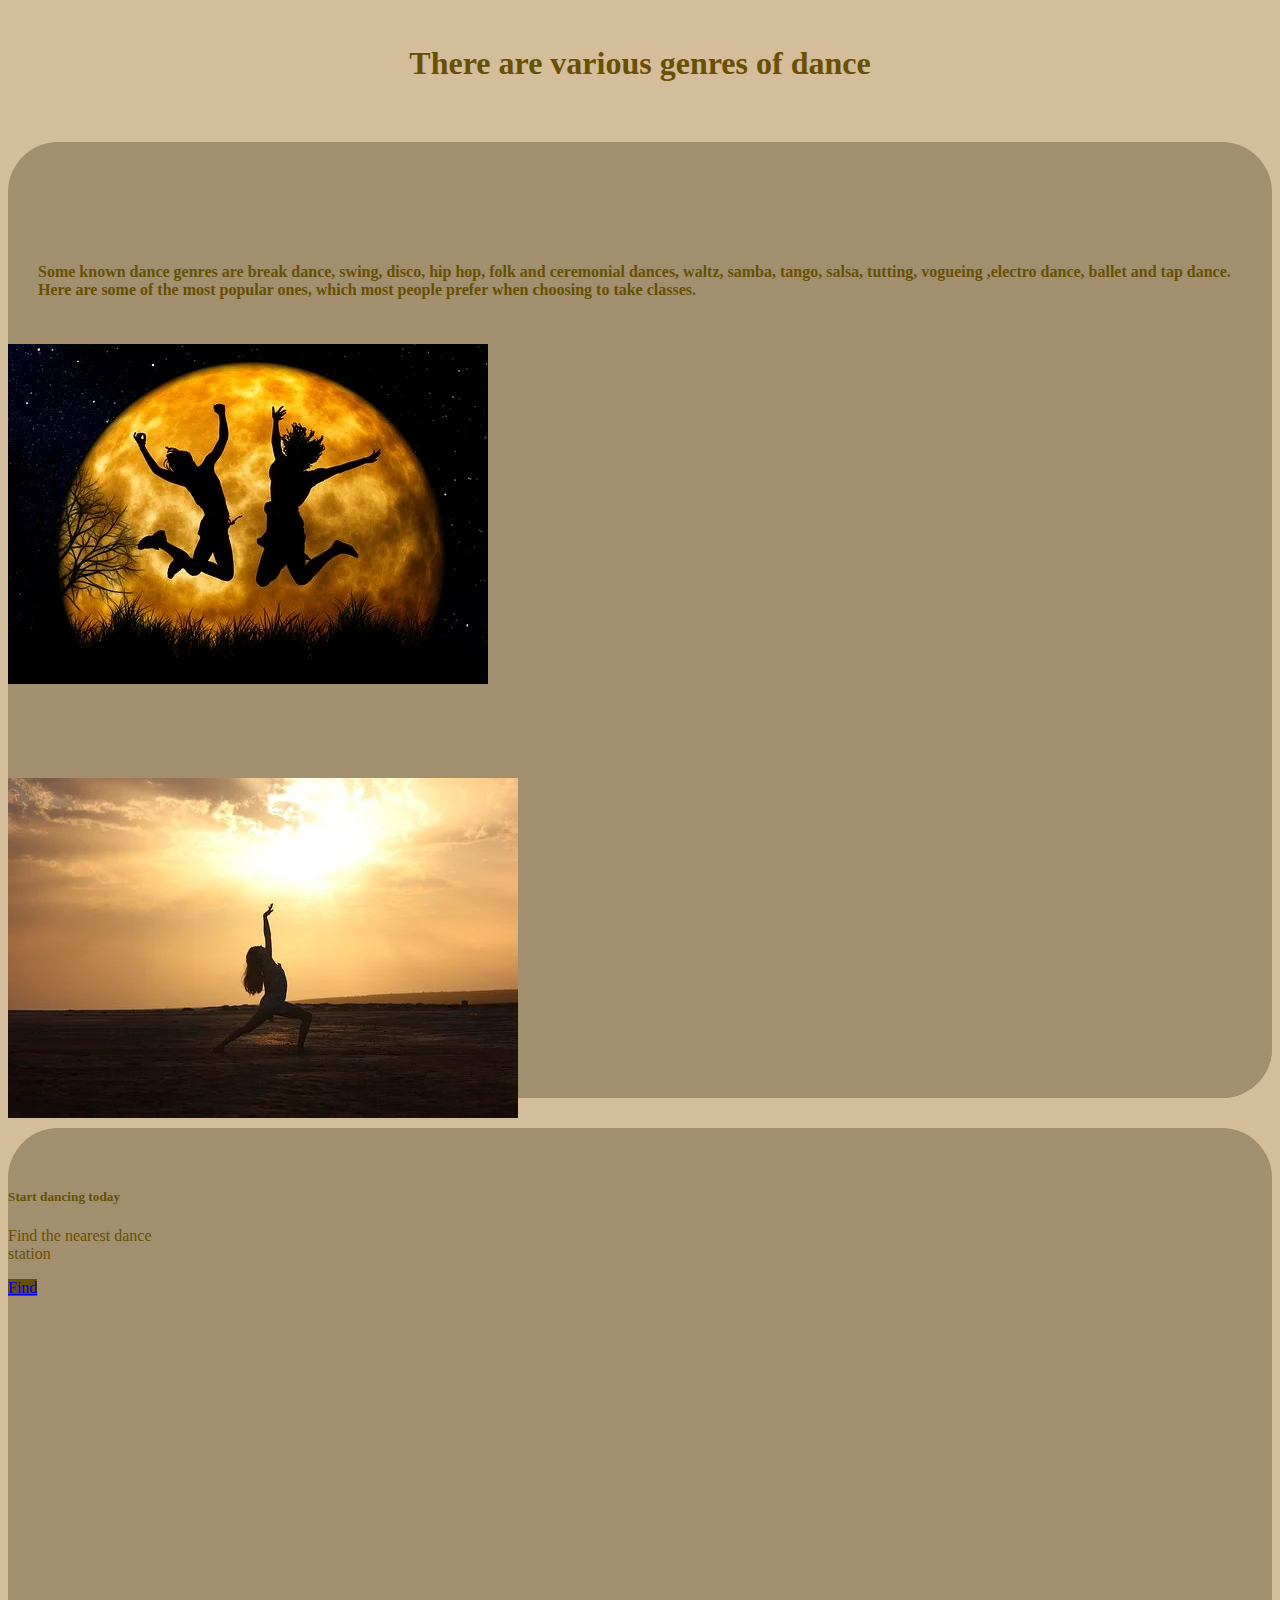
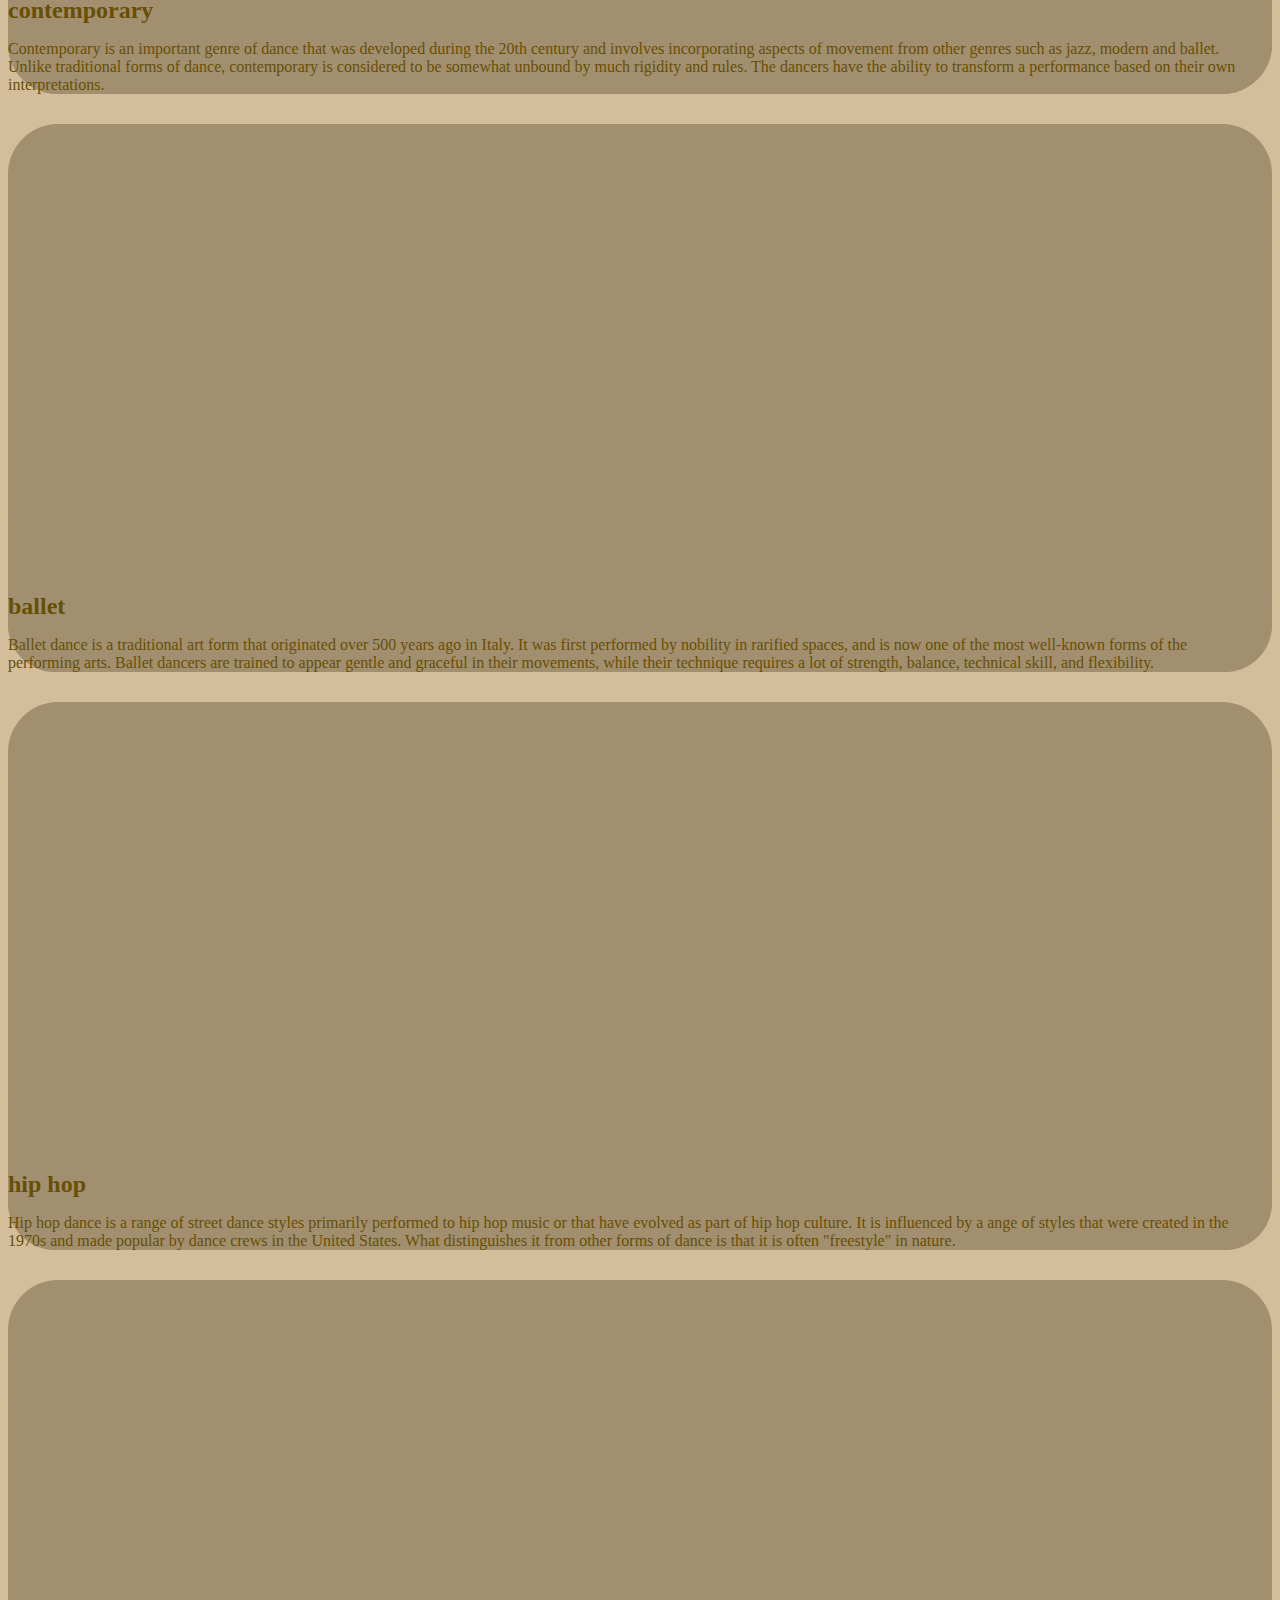
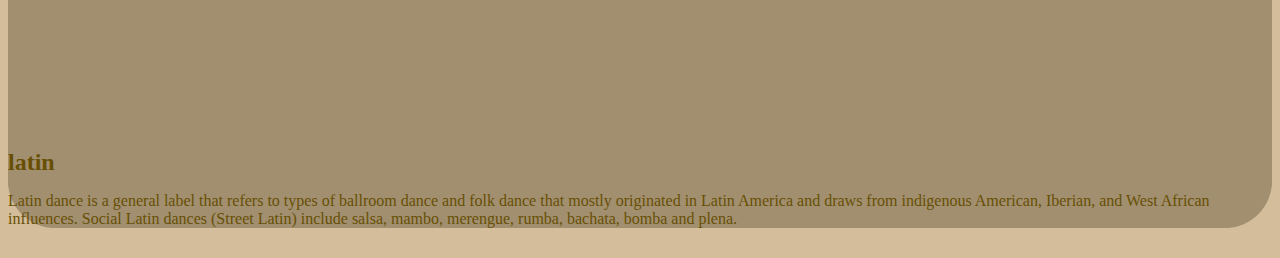
<file: genres.html>
<!DOCTYPE html>
<html lang="en">
  <head>
    <link
      href="https://cdn.jsdelivr.net/npm/bootstrap@5.0.2/dist/css/bootstrap.min.css"
      rel="stylesheet"
      integrity="sha384-EVSTQN3/azprG1Anm3QDgpJLIm9Nao0Yz1ztcQTwFspd3yD65VohhpuuCOmLASjC"
      crossorigin="anonymous"
    />
    <link rel="stylesheet" type="text/css" href="csss/sstyles.css" />
    <meta charset="UTF-8" />
    <meta http-equiv="X-UA-Compatible" content="IE=edge" />
    <meta name="viewport" content="width=device-width, initial-scale=1.0" />
    <title>Genres</title>
  </head>
  <body class="bg">
    <h1>There are various genres of dance</h1>
    <div class="container" id="in">
      <div class="row">
        <div class="col-sm-3">
          <p class="intro">
            Some known dance genres are break dance, swing, disco, hip hop, folk
            and ceremonial dances, waltz, samba, tango, salsa, tutting, vogueing
            ,electro dance, ballet and tap dance. Here are some of the most
            popular ones, which most people prefer when choosing to take
            classes.
          </p>
        </div>
        <div class="col-sm-6">
          <img class="oneimg" src="iimages/joy-579550__340.webp" />
        </div>
        <div class="col-sm-3">
          <div class="card">
            <img class="card-img-top" src="iimages/dancingsunset.webp" />
            <div class="card-body">
              <h5 class="card-title">Start dancing today</h5>
              <p class="card-text">Find the nearest dance station</p>
              <a href="#" class="btn btn-primary">Find</a>
            </div>
          </div>
        </div>
      </div>
    </div>

    <div class="container">
      <div class="row">
        <div class="col-sm-8">
          <iframe
            width="560"
            height="315"
            src="https://www.youtube.com/embed/jq8pdHfU_yM"
            title="YouTube video player"
            frameborder="0"
            allow="accelerometer; autoplay; clipboard-write; encrypted-media; gyroscope; picture-in-picture"
            allowfullscreen
          ></iframe>
        </div>
        <div class="col-sm-4">
          <h2>contemporary</h2>
          <p>
            Contemporary is an important genre of dance that was developed
            during the 20th century and involves incorporating aspects of
            movement from other genres such as jazz, modern and ballet. Unlike
            traditional forms of dance, contemporary is considered to be
            somewhat unbound by much rigidity and rules. The dancers have the
            ability to transform a performance based on their own
            interpretations.
          </p>
        </div>
      </div>
    </div>
    <div class="container">
      <div class="row">
        <div class="col-sm-8">
          <iframe
            width="560"
            height="315"
            src="https://www.youtube.com/embed/3TLSrI_hXEw"
            title="YouTube video player"
            frameborder="0"
            allow="accelerometer; autoplay; clipboard-write; encrypted-media; gyroscope; picture-in-picture"
            allowfullscreen
          ></iframe>
        </div>
        <div class="col-sm-4">
          <h2>ballet</h2>
          <p>
            Ballet dance is a traditional art form that originated over 500
            years ago in Italy. It was first performed by nobility in rarified
            spaces, and is now one of the most well-known forms of the
            performing arts. Ballet dancers are trained to appear gentle and
            graceful in their movements, while their technique requires a lot of
            strength, balance, technical skill, and flexibility.
          </p>
        </div>
      </div>
    </div>
    <div class="container">
      <div class="row">
        <div class="col-sm-8">
          <iframe
            width="560"
            height="315"
            src="https://www.youtube.com/embed/Mchok908Pq8"
            title="YouTube video player"
            frameborder="0"
            allow="accelerometer; autoplay; clipboard-write; encrypted-media; gyroscope; picture-in-picture"
            allowfullscreen
          ></iframe>
        </div>
        <div class="col-sm-4">
          <h2>hip hop</h2>
          <p>
            Hip hop dance is a range of street dance styles primarily performed
            to hip hop music or that have evolved as part of hip hop culture. It
            is influenced by a ange of styles that were created in the 1970s and
            made popular by dance crews in the United States. What distinguishes
            it from other forms of dance is that it is often "freestyle" in
            nature.
          </p>
        </div>
      </div>
    </div>
    <div class="container">
      <div class="row">
        <div class="col-sm-8">
          <iframe
            width="560"
            height="315"
            src="https://www.youtube.com/embed/F5zCGgZMaWQ"
            title="YouTube video player"
            frameborder="0"
            allow="accelerometer; autoplay; clipboard-write; encrypted-media; gyroscope; picture-in-picture"
            allowfullscreen
          ></iframe>
        </div>
        <div class="col-sm-4">
          <h2>latin</h2>
          <p>
            Latin dance is a general label that refers to types of ballroom
            dance and folk dance that mostly originated in Latin America and
            draws from indigenous American, Iberian, and West African
            influences. Social Latin dances (Street Latin) include salsa, mambo,
            merengue, rumba, bachata, bomba and plena.
          </p>
        </div>
      </div>
    </div>

    <script
      src="https://cdn.jsdelivr.net/npm/bootstrap@5.0.2/dist/js/bootstrap.bundle.min.js"
      integrity="sha384-MrcW6ZMFYlzcLA8Nl+NtUVF0sA7MsXsP1UyJoMp4YLEuNSfAP+JcXn/tWtIaxVXM"
      crossorigin="anonymous"
    ></script>
  </body>
</html>
</file>
<file: csss/sstyles.css>
h1 {
  text-align: center;
  margin-bottom: 60px;
  margin-top: 45px;
  color: #674f04;
}
h2 {
  text-align: right;
  display: inline;
  color: #674f04;
}
iframe {
  align-content: left;
}
div {
  background-color: #a28f70;
  padding-top: 15px;
  padding-bottom: 0 px;
  margin-top: 30px;
  margin-bottom: 30px;
  border-radius: 50px;
}
.bg {
  background-color: #d3bd9a;
}
.intro {
  font-weight: bolder;
  margin-left: 30px;
  margin-right: 30px;
  color: #674f04;
}
p {
  margin-right: 30px;
  color: #674f04;
  text-align: left;
}
.in {
  background-color: #d3bd9a;
}
.card {
  height: 20rem;
  width: 12rem;
  background-color: #a28f70;
  align-self: right;
}
.card-title {
  color: #674f04;
}
.btn {
  background-color: #674f04;
}
.oneimg {
  height: 330;
  width: 450;
}
</file>
